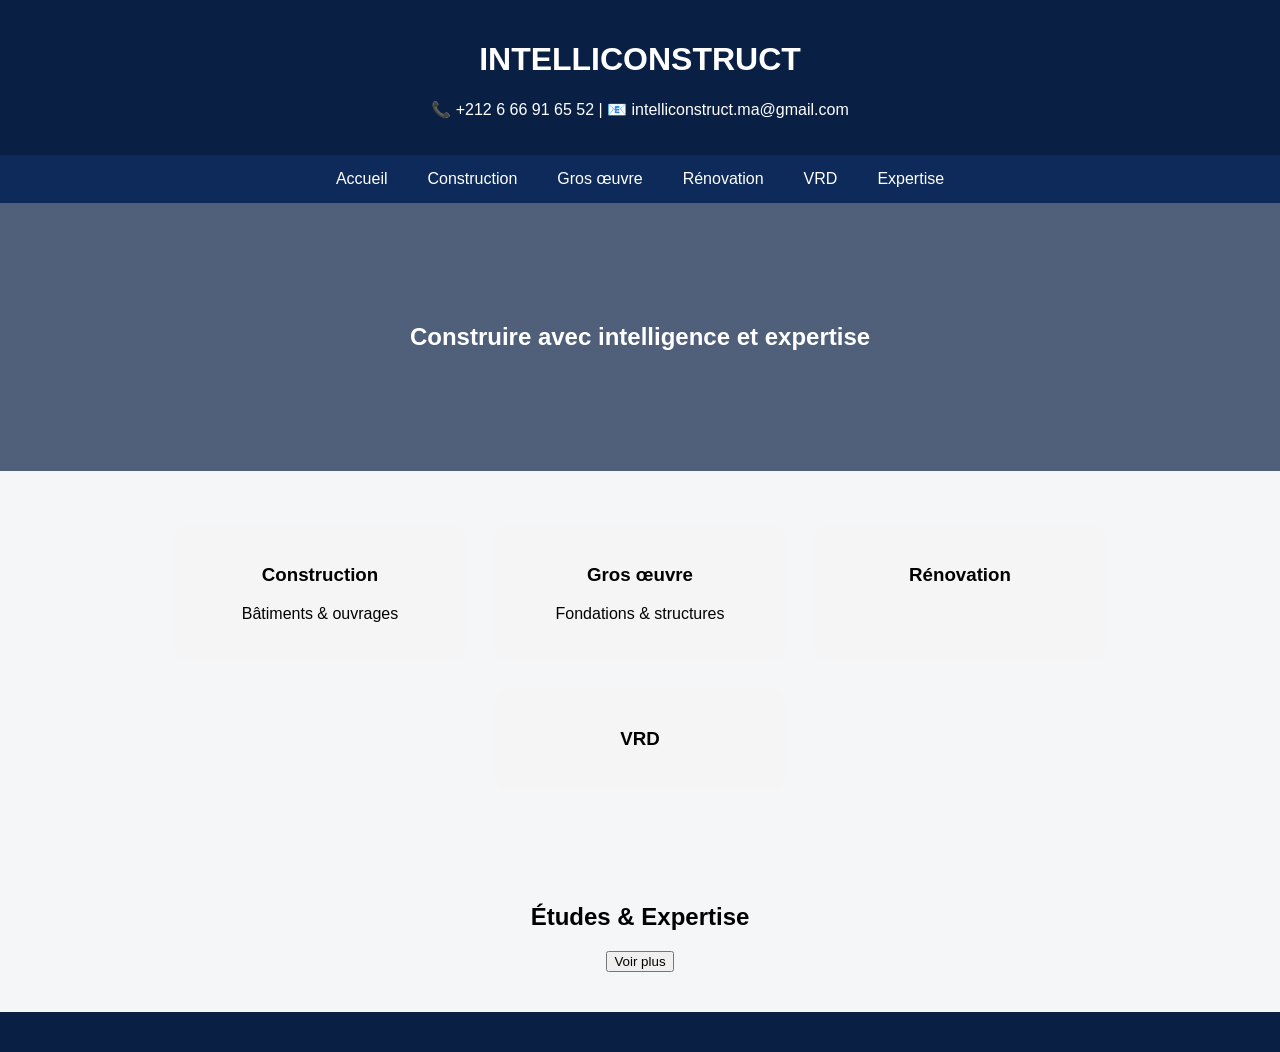
<file: index.html>
<!DOCTYPE html>
<html lang="fr">
<head>
<meta charset="UTF-8">
<title>INTELLICONSTRUCT</title>

<link rel="stylesheet" href="style.css">
</head>

<style>
body { margin:0; font-family:Arial; }

header {
  background:#0a1f44;
  color:white;
  text-align:center;
  padding:20px;
}

.hero {
  background: linear-gradient(rgba(10,31,68,0.7), rgba(10,31,68,0.7)),
  url('https://images.unsplash.com/photo-1503387762-592deb58ef4e');
  background-size:cover;
  color:white;
  text-align:center;
  padding:100px 20px;
}

.container {
  display:flex;
  flex-wrap:wrap;
  justify-content:center;
  padding:40px;
}

.card {
  width:250px;
  margin:15px;
  padding:20px;
  background:#f5f5f5;
  text-align:center;
  border-radius:10px;
  cursor:pointer;
}

.card:hover {
  background:#0a1f44;
  color:white;
}

footer {
  background:#0a1f44;
  color:white;
  text-align:center;
  padding:20px;
}
</style>
</head>

<body>

<header>
  <h1>INTELLICONSTRUCT</h1>
  <p>📞 +212 6 66 91 65 52 | 📧 intelliconstruct.ma@gmail.com</p>
</header>

<nav>
  <a href="index.html">Accueil</a>
  <a href="construction.html">Construction</a>
  <a href="gros-oeuvre.html">Gros œuvre</a>
  <a href="renovation.html">Rénovation</a>
  <a href="vrd.html">VRD</a>
  <a href="expertise.html">Expertise</a>
</nav>  

<div class="hero">
  <h2>Construire avec intelligence et expertise</h2>
</div>

<div class="container">

  <div class="card" onclick="location.href='construction.html'">
    <h3>Construction</h3>
    <p>Bâtiments & ouvrages</p>
  </div>

  <div class="card" onclick="location.href='gros-oeuvre.html'">
    <h3>Gros œuvre</h3>
    <p>Fondations & structures</p>
  </div>

  <div class="card" onclick="location.href='renovation.html'">
    <h3>Rénovation</h3>
  </div>

  <div class="card" onclick="location.href='vrd.html'">
    <h3>VRD</h3>
  </div>

</div>

<div style="text-align:center; padding:40px;">
  <h2>Études & Expertise</h2>
  <button onclick="location.href='expertise.html'">Voir plus</button>
</div>

<footer>
</footer>

</body>
</html>
</file>
<file: style.css>
body {
  margin: 0;
  font-family: Arial, sans-serif;
  background: #f4f6f8;
}

/* HEADER */
header {
  background: #0a1f44;
  color: white;
  padding: 20px;
  text-align: center;
}

/* MENU */
nav {
  background: #0d2a5a;
  display: flex;
  justify-content: center;
  flex-wrap: wrap;
}

nav a {
  color: white;
  padding: 15px 20px;
  text-decoration: none;
  display: block;
}

nav a:hover {
  background: #163a7a;
}

/* HERO */
.hero {
  background: linear-gradient(rgba(10,31,68,0.7), rgba(10,31,68,0.7)),
  url('https://images.unsplash.com/photo-1503387762-592deb58ef4e');
  background-size: cover;
  color: white;
  text-align: center;
  padding: 100px 20px;
}

/* CARDS */
.container {
  display: flex;
  flex-wrap: wrap;
  justify-content: center;
  padding: 40px;
}

.card {
  width: 250px;
  margin: 15px;
  padding: 20px;
  background: white;
  text-align: center;
  border-radius: 10px;
  cursor: pointer;
  transition: 0.3s;
}

.card:hover {
  background: #0a1f44;
  color: white;
  transform: translateY(-5px);
}

/* GALLERY */
.gallery {
  display: flex;
  flex-wrap: wrap;
  justify-content: center;
  gap: 10px;
  padding: 20px;
}

.gallery img, .gallery video {
  width: 300px;
  border-radius: 10px;
}

/* FOOTER */
footer {
  background: #0a1f44;
  color: white;
  text-align: center;
  padding: 20px;
}
</file>
